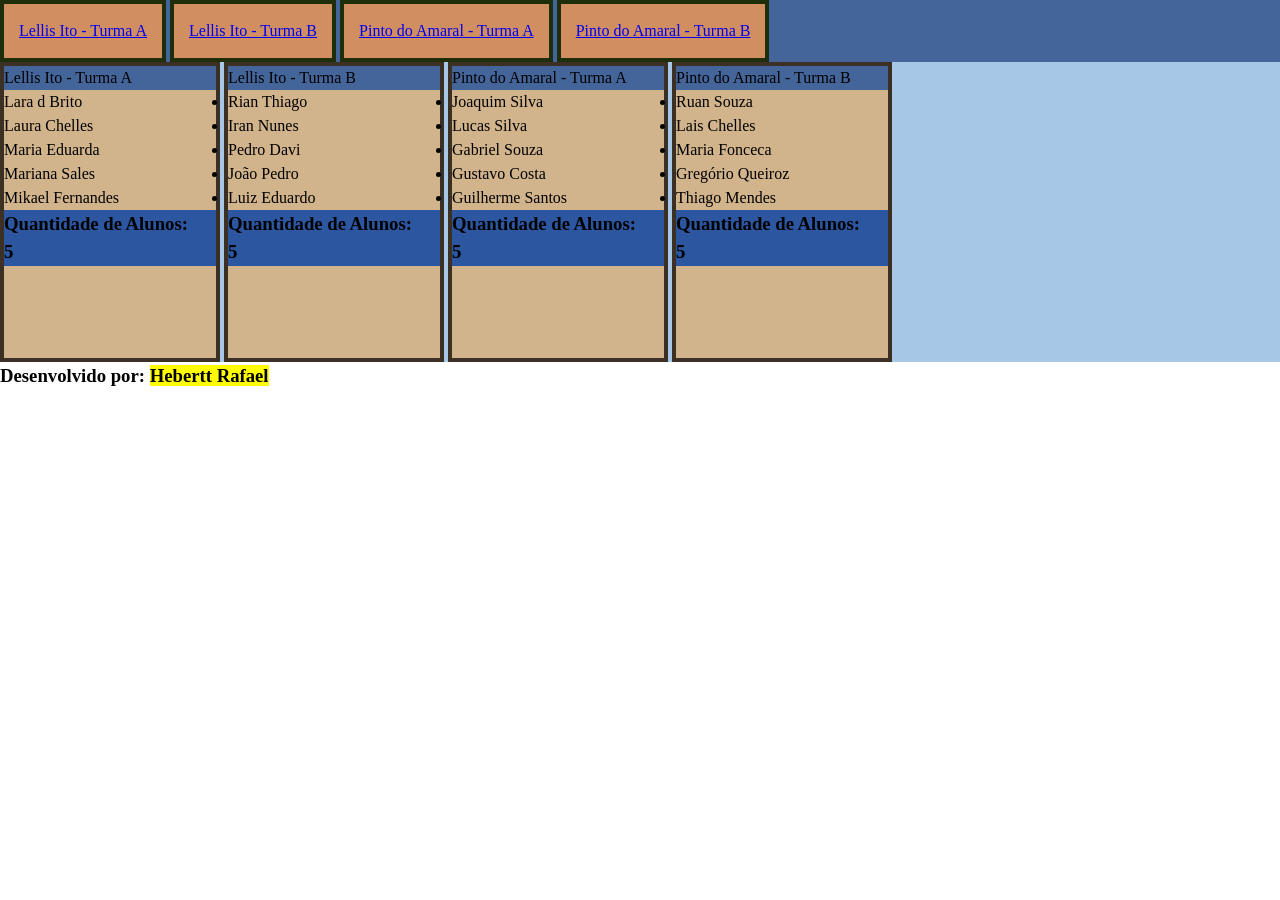
<file: index.html>
<!DOCTYPE html>
<html lang="pt-br">

<head>
    <meta charset="UTF-8">
    <meta name="viewport" content="width=device-width, initial-scale=1.0">
    <title>Turmas do Senai</title>
    <meta name="description" content="...">
    <meta name="keywords" content="sites,web, frontend">
    <meta name="author" content="Hebertt Rafael, heberttrafael4528@gmail.com">
    <link rel="stylesheet" href="css/estilo.css">
    <link rel="icon" type="image/jpg" href="favicon.jpg">

</head>

<body>
    <header>
        <nav class="menu">
            <ul>
                <li><a href="#">Lellis Ito - Turma A</a></li>
                <li><a href="#">Lellis Ito - Turma B</a></li>
                <li><a href="#">Pinto do Amaral - Turma A</a></li>
                <li><a href="#">Pinto do Amaral - Turma B</a></li>
            </ul>
        </nav>
    </header>

    <section>
        <section>
            <section>
                <header>Lellis Ito - Turma A</header>
                <article>
                    <ul class="listaAlunos" id="alunosLellis_A">
                        <li>Lara d Brito</li>
                        <li>Laura Chelles</li>
                        <li>Maria Eduarda</li>
                        <li>Mariana Sales</li>
                        <li>Mikael Fernandes</li>
                    </ul>
                </article>
                <footer>
                    <h3>Quantidade de Alunos: <mark>
                            <p id="qtdAlunosLellis_A">0</p>
                        </mark></h3>
                </footer>
            </section>

            <section>
                <header>Lellis Ito - Turma B</header>
                <article>
                    <ul class="listaAlunos" id="alunosLellis_B">
                        <li>Rian Thiago</li>
                        <li>Iran Nunes</li>
                        <li>Pedro Davi</li>
                        <li>João Pedro</li>
                        <li>Luiz Eduardo</li>
                    </ul>
                </article>
                <footer>
                    <h3>Quantidade de Alunos: <mark>
                            <p id="qtdAlunosLellis_B">0</p>
                        </mark></h3>
                </footer>
            </section>

            <section>
                <header>Pinto do Amaral - Turma A</header>
                <article>
                    <ul class="listaAlunos" id="alunosPinto_A">
                        <li>Joaquim Silva</li>
                        <li>Lucas Silva</li>
                        <li>Gabriel Souza</li>
                        <li>Gustavo Costa</li>
                        <li>Guilherme Santos</li>
                    </ul>
                </article>
                <footer>
                    <h3>Quantidade de Alunos: <mark>
                            <p id="qtdAlunosPinto_A">0</p>
                        </mark></h3>
                </footer>
            </section>

            <section>
                <header>Pinto do Amaral - Turma B</header>
                <article>
                    <ul class="listaAlunos" id="alunosPinto_B">
                        <li>Ruan Souza</li>
                        <li>Lais Chelles</li>
                        <li>Maria Fonceca</li>
                        <li>Gregório Queiroz</li>
                        <li>Thiago Mendes</li>
                    </ul>
                </article>
                <footer>
                    <h3>Quantidade de Alunos: <mark>
                            <p id="qtdAlunosPinto_B">0</p>
                        </mark></h3>
                </footer>
            </section>
        </section>
    </section>

    <footer>
        <h3>Desenvolvido por: <mark><b>Hebertt Rafael</b></mark></h3>
    </footer>

    <script>
        function contarQuantidadeAlunosTurmas(lista, qtd) {
            const listaAlunos = document.getElementById(lista);
            const quantidade = listaAlunos.getElementsByTagName("li").length;
            document.getElementById(qtd).textContent = quantidade;
        }
        contarQuantidadeAlunosTurmas("alunosLellis_A", "qtdAlunosLellis_A");
        contarQuantidadeAlunosTurmas("alunosLellis_B", "qtdAlunosLellis_B");
        contarQuantidadeAlunosTurmas("alunosPinto_A", "qtdAlunosPinto_A");
        contarQuantidadeAlunosTurmas("alunosPinto_B", "qtdAlunosPinto_B");
    </script>
</body>

</html>
</file>
<file: css/estilo.css>
@charset "UTF-8";

@import "reset.css";


header {
    background-color: #44659a;
}

.menu ul {
    list-style: none;
}

.menu ul li {
    display: inline-block;
    padding: 15px;
    background-color: #d18e61;
    border: 4px solid #1e2e0a;
}

section {
    background-color: #a7c7e7; /* Azul céu pastel */
}

section section section {
    display: inline-block;
    vertical-align: top;
    width: 220px;
    height: 300px;
    min-height: 300px;
    border: 4px solid #3c2f23;
    background-color: #d2b48c;
    box-sizing: border-box;
}

section section section footer {
    background-color: #2c56a0;
}
</file>
